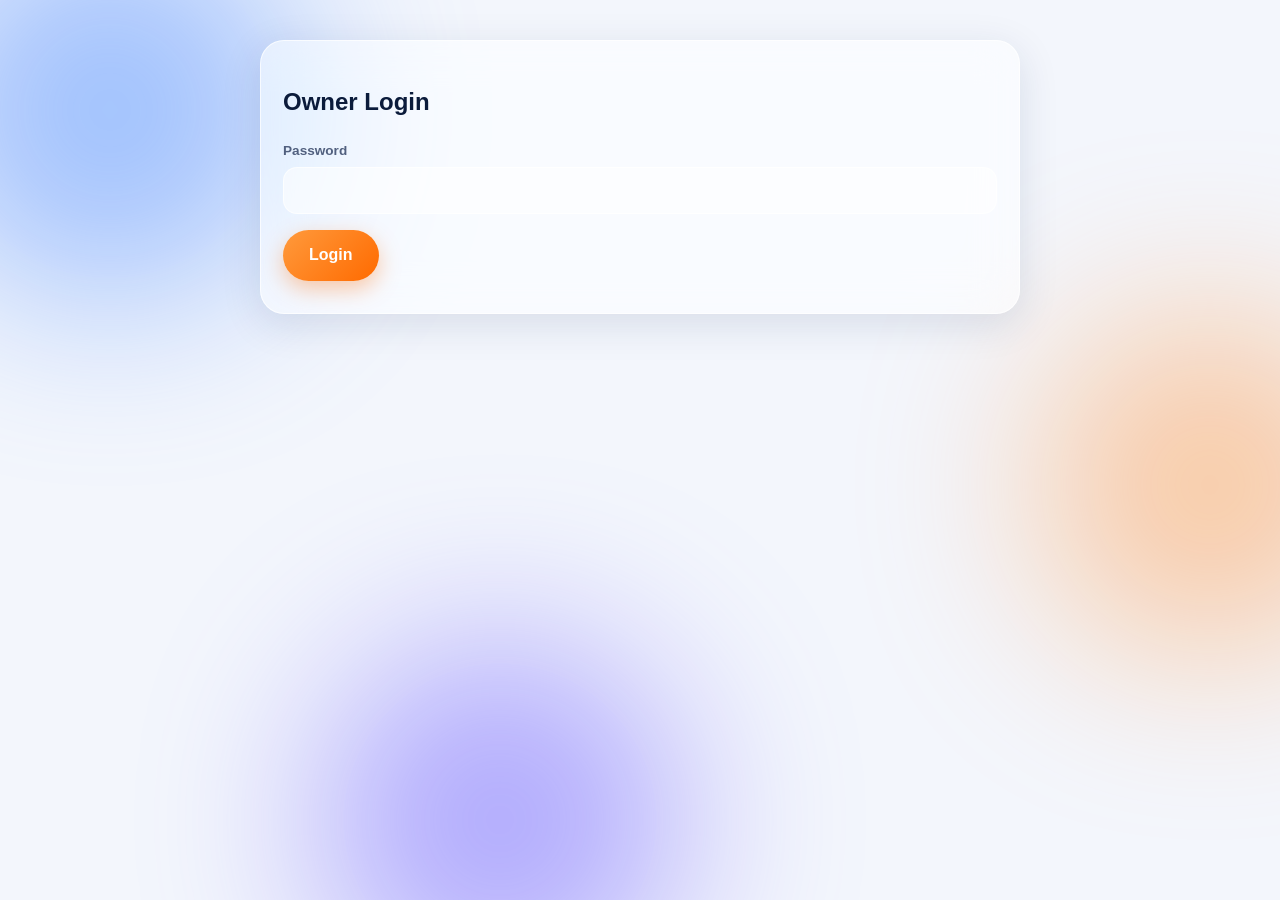
<file: owner/index.html>
<!doctype html>
<html lang="en">
<head>
<meta charset="utf-8">
<meta name="viewport" content="width=device-width, initial-scale=1">
<meta name="robots" content="noindex,nofollow">
<title>Owner Panel</title>
<link rel="stylesheet" href="/styles.css">
<style>body{padding:20px}.box{max-width:760px;margin:20px auto}.fbi{border-top:1px solid var(--glass-b);padding:12px 0}.fbi small{color:var(--muted)}</style>
</head>
<body>
<div class="bg-orbs" aria-hidden="true"><span></span><span></span><span></span></div>
<main class="box">
  <section class="glass card" id="login">
    <h2>Owner Login</h2>
    <label>Password<input type="password" id="pw" autocomplete="current-password"></label>
    <p></p><button class="btn btn-accent" id="loginBtn" type="button">Login</button>
    <p class="note" id="loginNote"></p>
  </section>

  <div id="panel" hidden>
    <section class="glass card">
      <h2>Update parcel tracking</h2>
      <div class="grid2">
        <label>Tracking ID<input id="tid" maxlength="30"></label>
        <label>Status<select id="tst"><option>Booked</option><option>Picked Up</option><option>In Transit</option><option>Out for Delivery</option><option>Delivered</option></select></label>
      </div>
      <label>Note (optional)<input id="tnote" maxlength="160"></label>
      <p></p><button class="btn btn-accent" id="tsave" type="button">Save</button>
      <p class="note" id="tmsg"></p>
    </section>
    <p></p>
    <section class="glass card">
      <h2>Customer feedback</h2>
      <div id="fblist">Loading…</div>
    </section>
  </div>
</main>
<script src="/owner/owner.js" defer></script>
</body>
</html>
</file>
<file: styles.css>
:root{
  --bg:#f3f6fc; --text:#0b1b3b; --muted:#51607f; --blue:#1f6bff; --navy:#0a1a3a; --accent:#ff8a1f;
  --glass:rgba(255,255,255,.55); --glass-b:rgba(255,255,255,.7); --shadow:0 10px 40px rgba(20,40,90,.12);
  --r:24px;
}
:root[data-theme="dark"]{
  --bg:#060e22; --text:#eaf0ff; --muted:#9db0d8;
  --glass:rgba(255,255,255,.07); --glass-b:rgba(255,255,255,.16); --shadow:0 10px 40px rgba(0,0,0,.45);
}
*{box-sizing:border-box}
html{scroll-behavior:smooth}
body{margin:0;font-family:-apple-system,BlinkMacSystemFont,"SF Pro Display",Inter,"Segoe UI",Roboto,sans-serif;
  background:var(--bg);color:var(--text);line-height:1.55;padding-bottom:70px}
a{color:inherit}
.wrap{max-width:1150px;margin:0 auto;padding:0 18px}
.section{padding:56px 18px}
.title{font-size:clamp(1.6rem,4vw,2.3rem);margin:0 0 22px;letter-spacing:-.02em}

.bg-orbs span{position:fixed;border-radius:50%;filter:blur(90px);opacity:.5;z-index:-1}
.bg-orbs span:nth-child(1){width:380px;height:380px;background:#4f8dff;top:-80px;left:-80px}
.bg-orbs span:nth-child(2){width:340px;height:340px;background:#ff9d4d;top:35%;right:-100px}
.bg-orbs span:nth-child(3){width:360px;height:360px;background:#6d5cff;bottom:-100px;left:25%}

.glass{background:var(--glass);border:1px solid var(--glass-b);box-shadow:var(--shadow);
  -webkit-backdrop-filter:blur(22px) saturate(160%);backdrop-filter:blur(22px) saturate(160%)}
.card{border-radius:var(--r);padding:22px}

.nav{position:sticky;top:10px;z-index:50;margin:10px auto 0;max-width:1150px;width:calc(100% - 20px);
  border-radius:999px;display:flex;align-items:center;gap:14px;padding:10px 16px;justify-content:space-between}
.brand{text-decoration:none;font-weight:700;letter-spacing:.04em;font-size:.95rem}
.brand b{color:var(--blue)}
.links{display:flex;gap:18px}
.links a{text-decoration:none;font-size:.92rem;color:var(--muted)}
.links a:hover{color:var(--text)}
.nav-actions{display:flex;gap:8px;align-items:center}
.chip{border:1px solid var(--glass-b);background:var(--glass);color:var(--text);border-radius:999px;padding:6px 12px;cursor:pointer;font:inherit;font-size:.85rem}

.btn{display:inline-block;border:0;border-radius:999px;padding:13px 26px;font:inherit;font-weight:600;cursor:pointer;text-decoration:none;text-align:center;transition:transform .2s,box-shadow .2s}
.btn:hover{transform:translateY(-2px)}
.btn-accent{background:linear-gradient(135deg,#ff9a3c,#ff6a00);color:#fff;box-shadow:0 8px 22px rgba(255,106,0,.35)}
.btn-glass{background:var(--glass);border:1px solid var(--glass-b);color:var(--text);-webkit-backdrop-filter:blur(16px);backdrop-filter:blur(16px)}
.btn.small{padding:8px 16px;font-size:.88rem}
.btn.full{width:100%}

.hero{display:grid;grid-template-columns:1.1fr .9fr;gap:30px;align-items:center;padding-top:50px;padding-bottom:30px}
.eyebrow{color:var(--blue);font-weight:600;letter-spacing:.06em;text-transform:uppercase;font-size:.85rem;margin:0}
h1{font-size:clamp(2rem,5.5vw,3.6rem);line-height:1.08;letter-spacing:-.03em;margin:10px 0}
.sub{font-size:1.15rem;color:var(--muted);margin:0 0 6px}
.strip{font-weight:600;margin:0 0 22px}
.hero-cta{display:flex;gap:12px;flex-wrap:wrap}
.vehicles{margin-top:26px;font-size:2rem;display:flex;gap:22px}
.truck{animation:drive 3s ease-in-out infinite alternate}
.plane{animation:fly 4s ease-in-out infinite alternate}
.globe{animation:spin 8s linear infinite;display:inline-block}
@keyframes drive{to{transform:translateX(18px)}}
@keyframes fly{to{transform:translate(14px,-10px)}}
@keyframes spin{to{transform:rotate(360deg)}}

label{display:block;font-size:.85rem;font-weight:600;color:var(--muted)}
input,select,textarea{width:100%;margin-top:6px;padding:12px 14px;border-radius:14px;border:1px solid var(--glass-b);
  background:var(--glass);color:var(--text);font:inherit;outline:none}
input:focus,select:focus,textarea:focus{border-color:var(--blue);box-shadow:0 0 0 3px rgba(31,107,255,.25)}
.quote h2,.feedback h2{margin:0 0 14px}
.quote label,.feedback label{margin-bottom:12px}
.grid2{display:grid;grid-template-columns:1fr 1fr;gap:12px}
.note{font-size:.82rem;color:var(--muted);margin:10px 0 0}
.note.ok{color:#14a44d}.note.err{color:#e0344c}
.hp{position:absolute;left:-9999px;width:1px;height:1px;opacity:0}

.track{display:flex;gap:12px;align-items:center}
.track input{margin:0}
.result{margin-top:16px}
.timeline{display:flex;justify-content:space-between;gap:6px;margin:16px 0 0;padding:0;list-style:none;flex-wrap:wrap}
.timeline li{flex:1;min-width:90px;text-align:center;font-size:.8rem;color:var(--muted);position:relative}
.timeline li::before{content:"";display:block;width:18px;height:18px;border-radius:50%;background:var(--glass-b);margin:0 auto 6px;border:2px solid var(--glass-b)}
.timeline li.done{color:var(--text);font-weight:600}
.timeline li.done::before{background:var(--blue);border-color:var(--blue)}

.cards{display:grid;grid-template-columns:repeat(2,1fr);gap:18px}
.cards.four{grid-template-columns:repeat(4,1fr)}
.svc h3{margin:0 0 10px}
.svc ul{margin:0;padding-left:18px;color:var(--muted)}
.why{font-weight:600;text-align:center}
.card{transition:transform .25s}
.svc:hover,.why:hover{transform:translateY(-4px)}
.counters{display:grid;grid-template-columns:repeat(3,1fr);gap:18px;margin-top:18px;text-align:center}
.counters b{font-size:2.2rem;color:var(--blue)}
.counters span{display:block;color:var(--muted);font-size:.9rem}
.steps .card{text-align:center;font-weight:600}
.steps i{display:block;font-style:normal;width:38px;height:38px;line-height:38px;border-radius:50%;background:var(--blue);color:#fff;margin:0 auto 8px}

.feedback{max-width:640px;margin:0 auto}
.stars{border:0;padding:0;margin:0 0 12px}
.stars legend{font-size:.85rem;font-weight:600;color:var(--muted);padding:0;margin-bottom:4px}
.star-row{display:inline-flex;flex-direction:row-reverse;gap:4px}
.star-row input{position:absolute;opacity:0;width:1px;height:1px}
.star-row label{font-size:2.3rem;line-height:1;margin:0;cursor:pointer;color:rgba(130,140,170,.45);transition:color .15s,transform .15s}
.star-row label:hover,.star-row label:hover~label,.star-row input:checked~label{color:#ffb400}
.star-row label:hover{transform:scale(1.12)}
.star-row input:focus-visible+label{outline:2px solid var(--blue);border-radius:6px}

details.card{margin-bottom:12px}
summary{cursor:pointer;font-weight:600}

.contact{display:grid;grid-template-columns:1fr 1.2fr;gap:18px}
.info address{font-style:normal;color:var(--muted);margin:10px 0 16px}
.mapbox{padding:0;overflow:hidden;min-height:340px}
.mapbox iframe{width:100%;height:100%;min-height:340px;border:0}

.footer{padding:36px 18px 20px;text-align:center;color:var(--muted)}
.footer a{text-decoration:none}

.fab{position:fixed;right:16px;bottom:84px;z-index:60;width:54px;height:54px;border-radius:50%;background:#25d366;
  display:grid;place-items:center;font-size:1.6rem;text-decoration:none;box-shadow:0 8px 24px rgba(37,211,102,.45)}
.mbar{position:fixed;left:10px;right:10px;bottom:10px;z-index:55;border-radius:999px;display:none;justify-content:space-around;padding:10px}
.mbar a{text-decoration:none;font-weight:600;font-size:.9rem}

.chat-open{position:fixed;left:16px;bottom:84px;z-index:60;border-radius:999px;padding:12px 18px;cursor:pointer;color:var(--text);font:inherit;font-weight:600}
.chat{position:fixed;left:16px;bottom:84px;z-index:70;width:min(360px,calc(100% - 32px));border-radius:24px;overflow:hidden;display:flex;flex-direction:column;max-height:70vh}
.chat[hidden]{display:none}
.chat header{display:flex;justify-content:space-between;align-items:center;padding:12px 16px;border-bottom:1px solid var(--glass-b)}
.chat header button{background:none;border:0;color:var(--text);cursor:pointer;font-size:1rem}
.msgs{padding:12px 16px;overflow:auto;flex:1;display:flex;flex-direction:column;gap:8px;min-height:160px}
.msgs p{margin:0;padding:8px 12px;border-radius:16px;max-width:88%;font-size:.9rem}
.msgs .bot{background:var(--glass-b);align-self:flex-start}
.msgs .me{background:var(--blue);color:#fff;align-self:flex-end}
.chat form{display:flex;gap:8px;padding:10px;border-top:1px solid var(--glass-b)}
.chat form input{margin:0}

@media (max-width:860px){
  .links{display:none}
  .hero{grid-template-columns:1fr}
  .cards,.cards.four,.contact{grid-template-columns:1fr 1fr}
  .contact{grid-template-columns:1fr}
}
@media (max-width:560px){
  .grid2,.cards,.cards.four,.counters{grid-template-columns:1fr}
  .cards.four.steps{grid-template-columns:1fr 1fr}
  .mbar{display:flex}
  .track{flex-direction:column;align-items:stretch}
  .nav-actions .btn{display:none}
  .section{padding:40px 14px}
}
@media (prefers-reduced-motion:reduce){*{animation:none!important;transition:none!important}}
</file>
